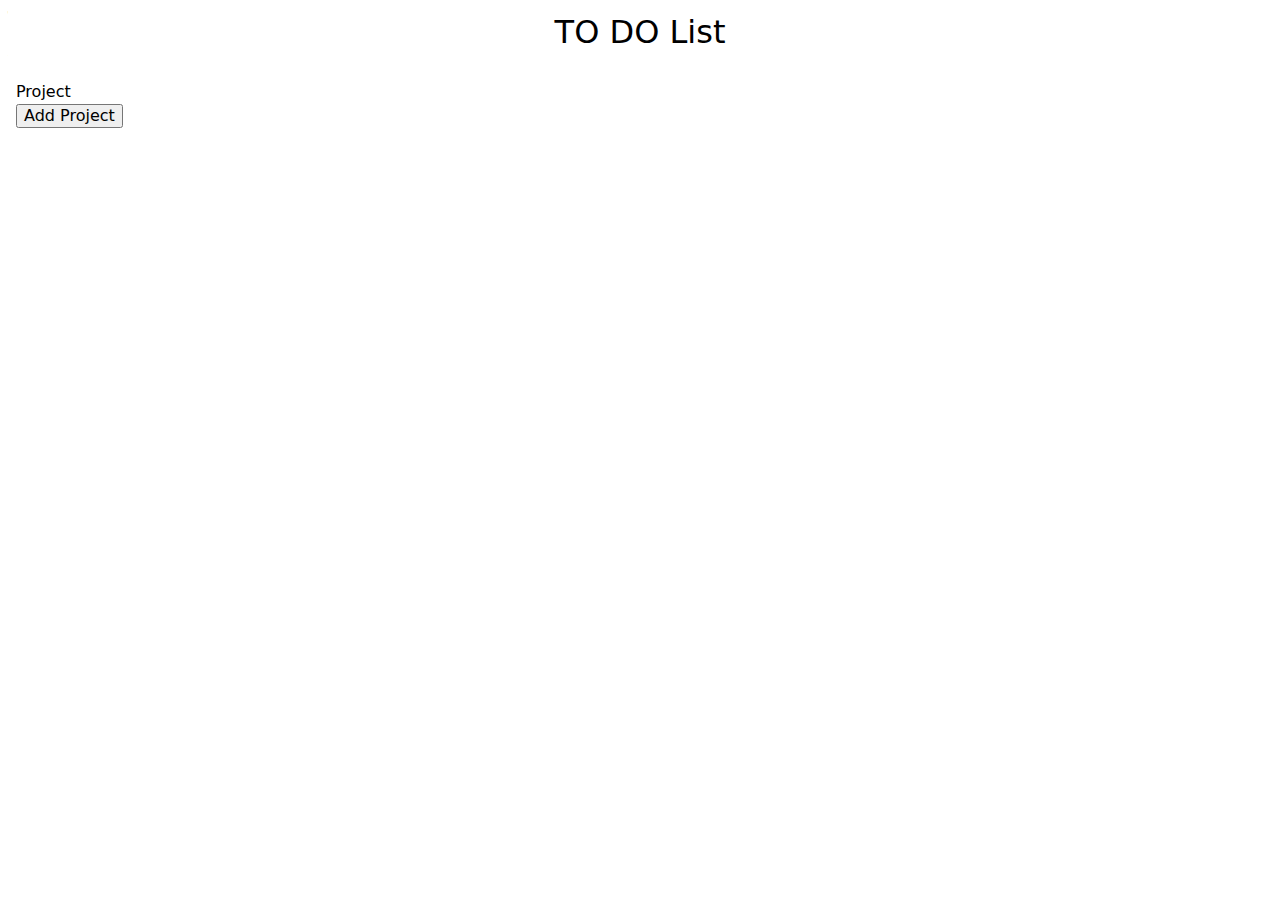
<file: index.html>
<!DOCTYPE html>
<html lang="en">
<head>
    <meta charset="UTF-8">
    <meta name="viewport" content="width=device-width, initial-scale=1.0">
    <title>To Do List</title>
<script defer src="main.js"></script></head>
<body>
    <header>TO DO List</header>
    <div id="container">
    <aside><h1>Project</h1>
        <button id="addProject">Add Project</button>
        <ul id="projectList"><ul>
    </aside>
    <main></main>
    </div>
    <dialog>
        <form method="dialog">
            <label for="taskname">Task Name</label>
            <input type="text" id="taskname" name="taskname" required>
            <label for="details">Details</label>
            <input type="text" id="details" name="details" required>
            <label for="date">Date</label>
            <input type="date"id="date" required>
            <label for="priority">Priority</label>
            <select id="priority">
                <option value="Low">LOw</option>
                <option value="Moderate" selected>Moderate</option>
                <option value="High">High</option>
            </select>
            <div id="buttonContainer">
                <button id="cancel" type="reset">Cancel</button>
                <button id="submit" type="submit">Create</button>
            </div>

        </form>
    </dialog>
    
</body>
</html>
</file>
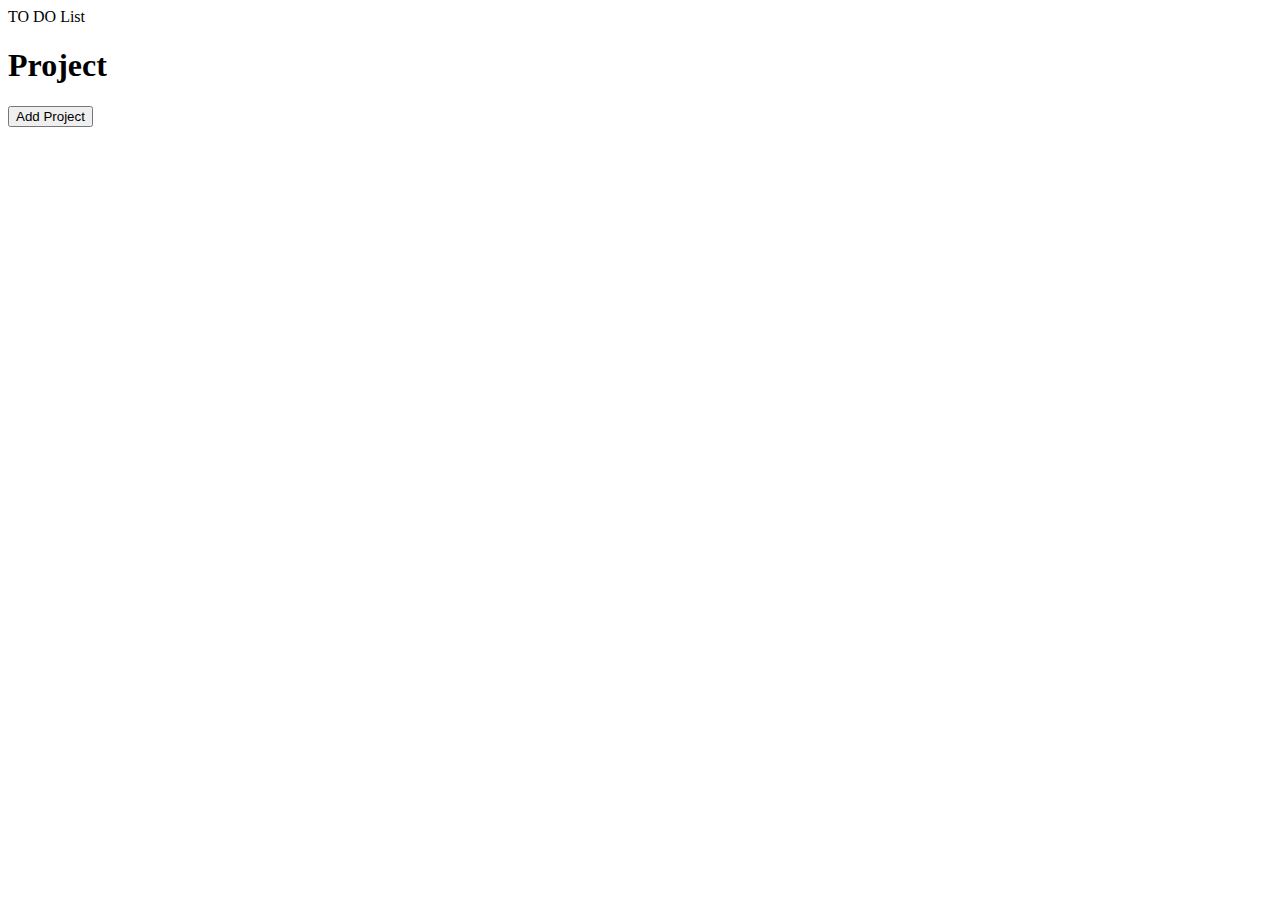
<file: src/template.html>
<!DOCTYPE html>
<html lang="en">
<head>
    <meta charset="UTF-8">
    <meta name="viewport" content="width=device-width, initial-scale=1.0">
    <title>To Do List</title>
</head>
<body>
    <header>TO DO List</header>
    <div id="container">
    <aside><h1>Project</h1>
        <button id="addProject">Add Project</button>
        <ul id="projectList"><ul>
    </aside>
    <main></main>
    </div>
    <dialog>
        <form method="dialog">
            <label for="taskname">Task Name</label>
            <input type="text" id="taskname" name="taskname" required>
            <label for="details">Details</label>
            <input type="text" id="details" name="details" required>
            <label for="date">Date</label>
            <input type="date"id="date" required>
            <label for="priority">Priority</label>
            <select id="priority">
                <option value="Low">LOw</option>
                <option value="Moderate" selected>Moderate</option>
                <option value="High">High</option>
            </select>
            <div id="buttonContainer">
                <button id="cancel" type="reset">Cancel</button>
                <button id="submit" type="submit">Create</button>
            </div>

        </form>
    </dialog>
    
</body>
</html>
</file>
